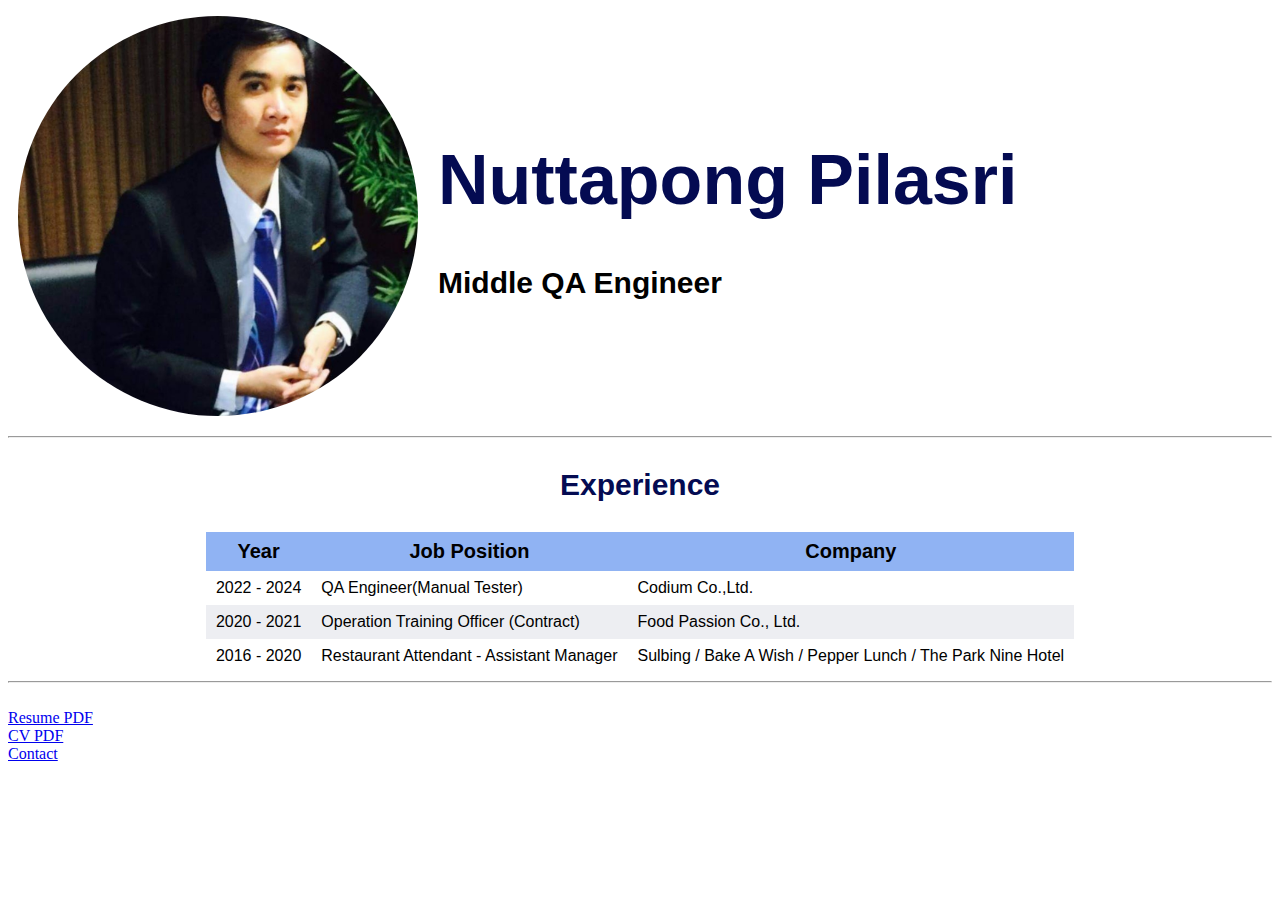
<file: index.html>
<!DOCTYPE html>
<html lang="en">
<head>
    <meta charset="UTF-8">
    <meta name="viewport" content="width=device-width, initial-scale=1.0">
    <title>Nuttapong Pilasri Site</title>
    <link rel="stylesheet" href="styles.css" >
</head>
<body>
    <table>
        <tr>
            <td>
                <img src="baysuit.jpg" alt="">
            </td>
            <td>
                <!-- <hr style="border-style: dashed double none; height: 20px;"> -->
                <h1 style = ><b>Nuttapong Pilasri</b></h1>
                <h2>Middle QA Engineer </h2><br>
            </td>
        </tr>
    </table>
    <hr>
    <h3>Experience</h3>
    <table align="center">
        <thead>
          <tr>
            <th>Year</th>
            <th>Job Position</th>
            <th>Company</th>
            
          </tr>
        </thead>
        <tr>
             <td>2022 - 2024</td>
             <td>QA Engineer(Manual Tester)</td>
             <td>Codium Co.,Ltd.</td>
        </tr>
         <tr>
             <td>2020 - 2021</td>
             <td>Operation Training Officer (Contract)</td>
             <td>Food Passion Co., Ltd.</td>
        </tr>
        <tr>
            <td>2016 - 2020</td>
            <td>Restaurant Attendant - Assistant Manager</td>
            <td>Sulbing / Bake A Wish / Pepper Lunch / The Park Nine Hotel</td>
       </tr>
    </table>
    <hr>
    <br>
    <a href = "https://drive.google.com/file/d/1ByUbL8gr1qYp9Q1GrZ3vRqO-KdYPPcF_/view?usp=sharing"> Resume PDF </a><br>
    <a href = "https://drive.google.com/file/d/1xTz-NL0wXIKmt6Aul4nR8OQP_tJDUmIE/view?usp=sharing"> CV PDF </a><br>
    <a href = "contact.html">Contact</a>

</body>
</html>
</file>
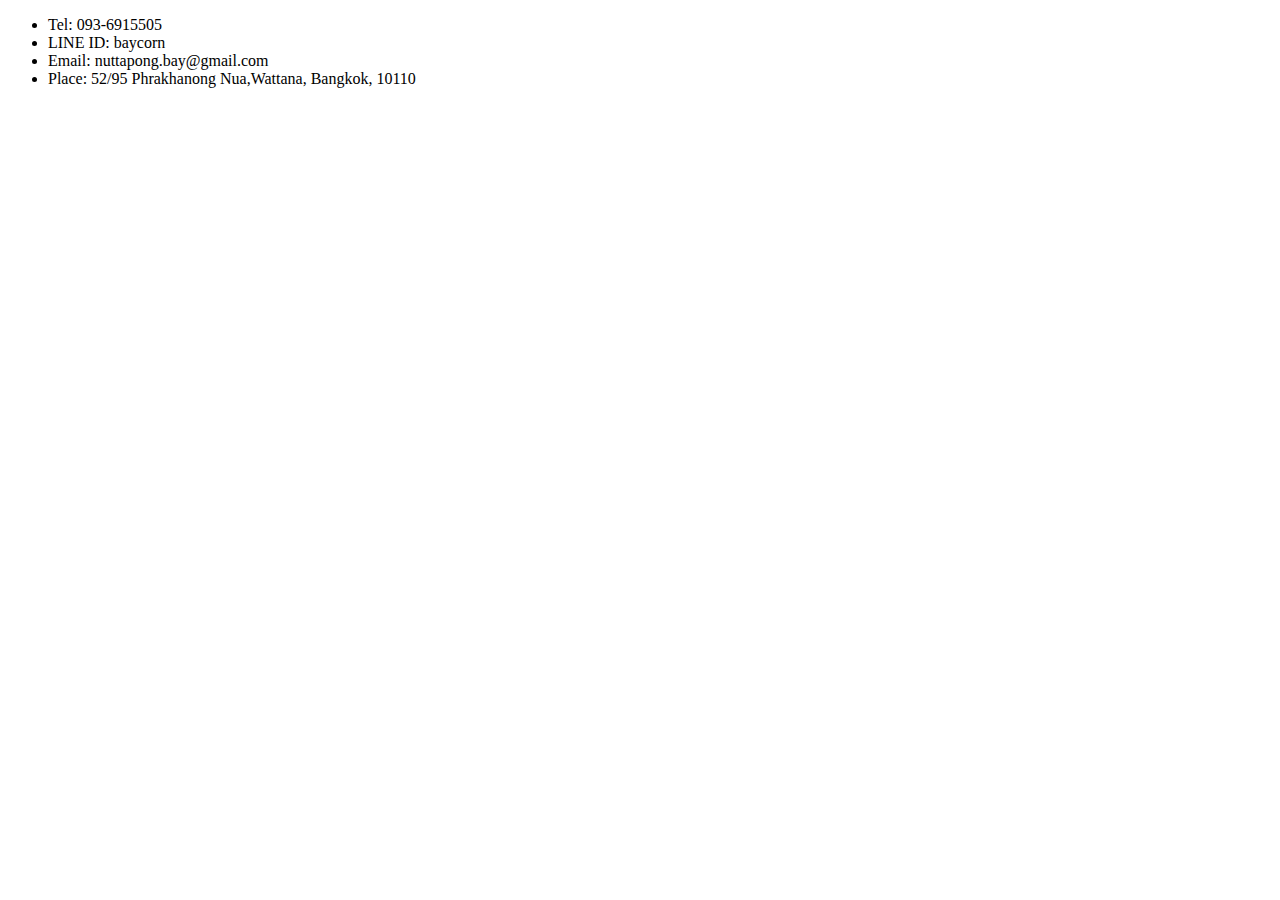
<file: contact.html>
<!DOCTYPE html>
<html lang="en">
<head>
    <meta charset="UTF-8">
    <meta name="viewport" content="width=device-width, initial-scale=1.0">
    <title>Nuttapong Pilasri Site</title>
</head>
<body>
    <ul>
        <li>Tel: 093-6915505</li>
        <li>LINE ID: baycorn</li>
        <li>Email: nuttapong.bay@gmail.com</li>
        <li>Place: 52/95 Phrakhanong Nua,Wattana, Bangkok, 10110</li>
    </ul>

</body>
</html>
</file>
<file: styles.css>
img {
    width: 400px;
    height: 400px;
    border-radius: 50%;
   }

table {
    border-collapse: collapse;
    /* border: 2px solid rgb(140 140 140);*/
    font-family: sans-serif;
    font-size: 1rem;
    /* letter-spacing: 1px; */
  }
th,
  td {
    /* border: 1px solid rgb(160 160 160); */
    padding: 8px 10px;
  }
h1 {
    color: rgb(4, 11, 82);
    font-size: 70px;
    font-family: sans-serif;
 }
 h2 {
    color: rgb(0, 0, 0);
    font-size: 30px;
    font-family: sans-serif;
 }
 h3 {
    color: rgb(4, 11, 82);
    font-size: 30px;
    font-family: sans-serif;
    text-align: center;
 }
 caption {
    caption-side: bottom;
    padding: 10px;
    font-weight: bold;
  }

thead,
        tfoot {
          background-color: rgb(144, 179, 243);
          font-size: 20px;

        }
        
        th,
        td {
          /* border: 1px solid rgb(160 160 160); */
          padding: 8px 10px;
        }
        
        td:last-of-type {
          text-align: left;
        }
        
        tbody > tr:nth-of-type(even) {
          background-color: rgb(237 238 242);
        
        }
        
        tfoot th {
          text-align: right;
        }
        
        tfoot td {
          font-weight: bold;
        }
</file>
